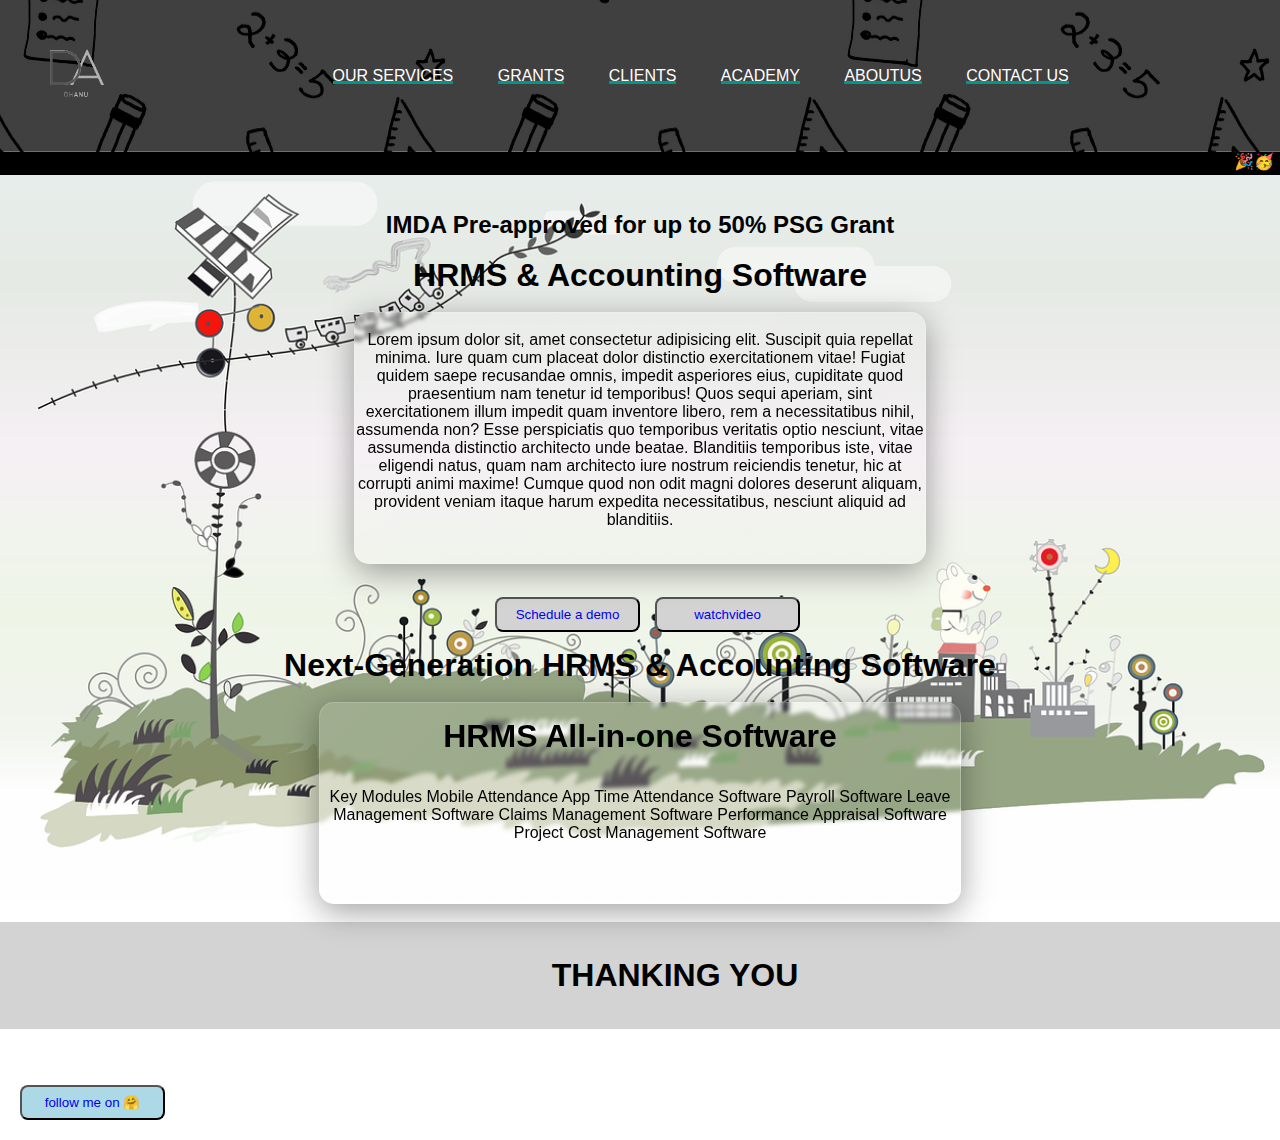
<file: index.html>
<!DOCTYPE html>
<html lang="en">
<head>
    <meta charset="UTF-8">
    <meta name="viewport" content="width=device-width, initial-scale=1.0">
    <title>Best hr and accounting software singapore 2024|Info-Tech</title>
    <link rel="icon" href="peakpx.jpg">
    <link rel="stylesheet" href="style2.css">
</head>
<body class="parallax">
    <div class="banner">
        <div class="navbar">
         <img src="download.png" class="logo" width=35px>
         <ul>
            <li><a href="#">Our services</a></li>
            <li><a href="#">grants</a></li>
            <li><a href="#">clients</a></li>
            <li><a href="#">academy</a></li>
            <li><a href="#">aboutus</a></li>
            <li><a href="#">contact us</a></li>
         </ul>
        </div>
    </div>
    <div style="background-color:black;color: white;"><marquee behavior="" direction="left">🎉🥳 Introducing Jobs Lah - our new AI-powered job portal. Learn more</marquee></div>
    <br><br>
    <center>
        <section>
        <h2 style="color: black;"><b>IMDA Pre-approved for up to 50% PSG Grant</b></h2><br>
        <div style="color: black;"><h1><b>HRMS & Accounting Software</b></h1></div><br>
        <div style="color: black;width: 570px;height: 250px;" class="glass"><p><br>Lorem ipsum dolor sit, amet consectetur adipisicing elit. Suscipit quia repellat minima. Iure quam cum placeat dolor distinctio exercitationem vitae! Fugiat quidem saepe recusandae omnis, impedit asperiores eius, cupiditate quod praesentium nam tenetur id temporibus! Quos sequi aperiam, sint exercitationem illum impedit quam inventore libero, rem a necessitatibus nihil, assumenda non? Esse perspiciatis quo temporibus veritatis optio nesciunt, vitae assumenda distinctio architecto unde beatae. Blanditiis temporibus iste, vitae eligendi natus, quam nam architecto iure nostrum reiciendis tenetur, hic at corrupti animi maxime! Cumque quod non odit magni dolores deserunt aliquam, provident veniam itaque harum expedita necessitatibus, nesciunt aliquid ad blanditiis.</p></div><br>
        <div><button style="background-color: lightgrey;border-radius: 8px;width: 145px;height: 35px;margin: 15px;"><a href="https://walkerdhanu495.wixsite.com/my-site-8" style="text-decoration: none;">Schedule a demo</a></button><button style="background-color: lightgrey;border-radius: 8px;width: 145px;height: 35px;"><a href="https://www.linkedin.com/in/dhanu-subramani-r-904109270/" style="text-decoration: none;">watchvideo</a></button></div>
        <div><h1><b>Next-Generation HRMS & Accounting Software</b></h1></div><br>
        <div style="width: 100%;">
        <div style="color: black;width: 50%;height: 200px;" class="glass" class="column1"><h1 style="margin: 15px;">HRMS All-in-one Software</h1><br><p>Key Modules
            Mobile Attendance App
            Time Attendance Software
            Payroll Software
            Leave Management Software
            Claims Management Software
            Performance Appraisal Software
            Project Cost Management Software</p></div>
        </div>
        </section><br>
        <h1 style="background-color: lightgrey;padding: 35px;width: 100%;"><b>THANKING YOU</b></h1>
    </center>
</body><br><br>
<footer><div><button style="background-color: lightblue;border-radius: 8px;width: 145px;height: 35px;margin: 20px;"><a href="https://www.linkedin.com/in/dhanu-subramani-r-904109270/" style="text-decoration: none;">follow me on 🤗</a></button></div></footer>
</html>
</file>
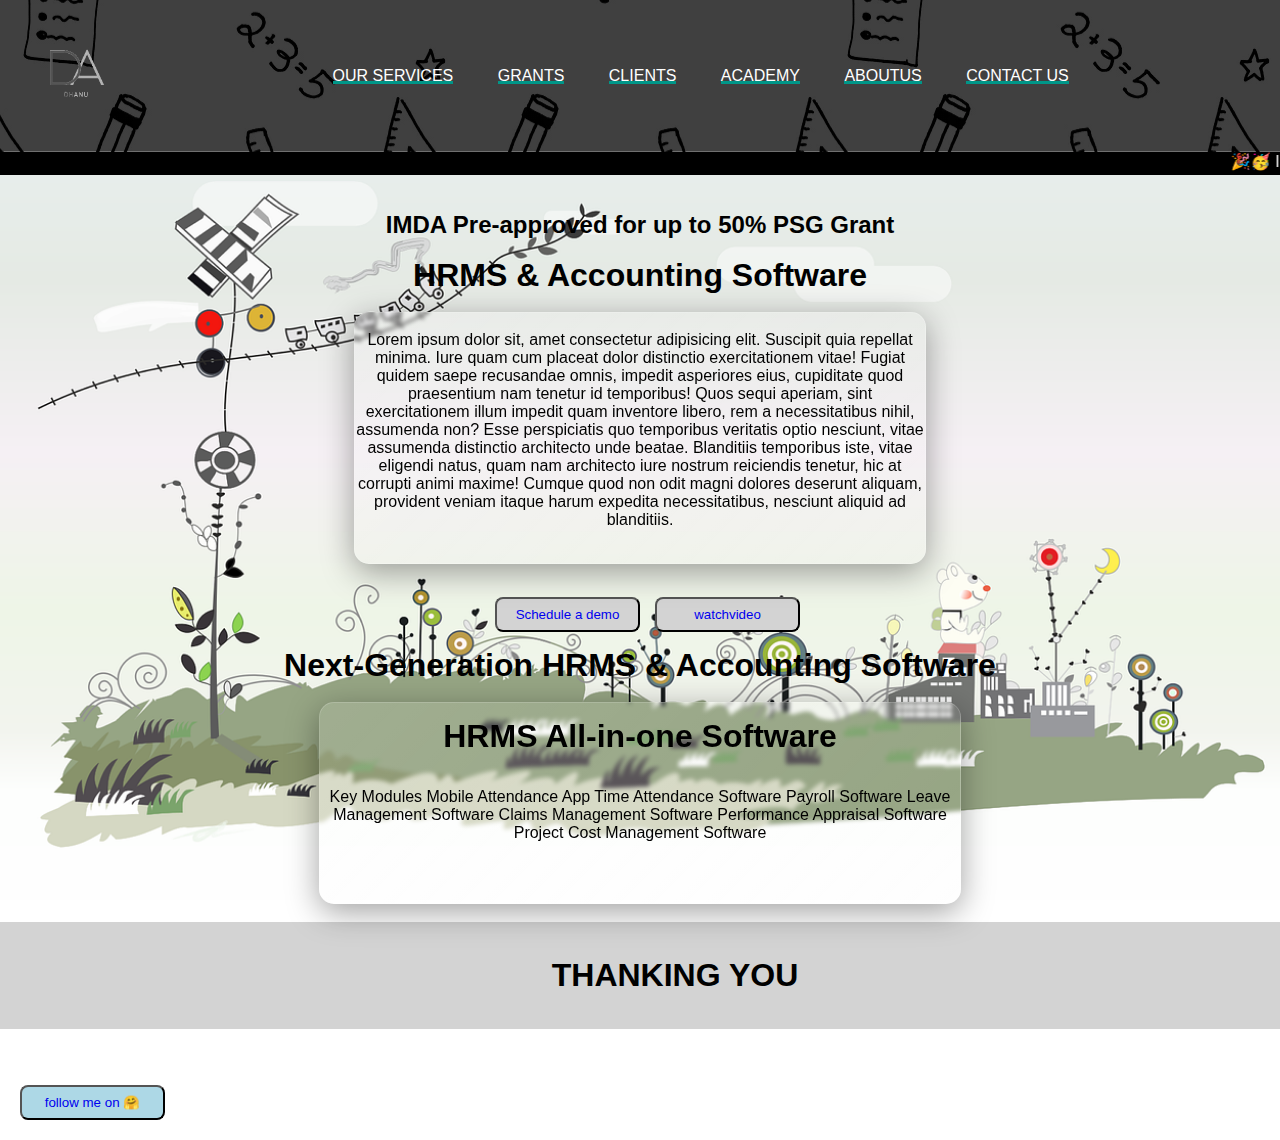
<file: index.html.html>
<!DOCTYPE html>
<html lang="en">
<head>
    <meta charset="UTF-8">
    <meta name="viewport" content="width=device-width, initial-scale=1.0">
    <title>Best hr and accounting software singapore 2024|Info-Tech</title>
    <link rel="icon" href="peakpx.jpg">
    <link rel="stylesheet" href="style2.css">
</head>
<body class="parallax">
    <div class="banner">
        <div class="navbar">
         <img src="download.png" class="logo" width=35px>
         <ul>
            <li><a href="#">Our services</a></li>
            <li><a href="#">grants</a></li>
            <li><a href="#">clients</a></li>
            <li><a href="#">academy</a></li>
            <li><a href="#">aboutus</a></li>
            <li><a href="#">contact us</a></li>
         </ul>
        </div>
    </div>
    <div style="background-color:black;color: white;"><marquee behavior="" direction="left">🎉🥳 Introducing Jobs Lah - our new AI-powered job portal. Learn more</marquee></div>
    <br><br>
    <center>
        <section>
        <h2 style="color: black;"><b>IMDA Pre-approved for up to 50% PSG Grant</b></h2><br>
        <div style="color: black;"><h1><b>HRMS & Accounting Software</b></h1></div><br>
        <div style="color: black;width: 570px;height: 250px;" class="glass"><p><br>Lorem ipsum dolor sit, amet consectetur adipisicing elit. Suscipit quia repellat minima. Iure quam cum placeat dolor distinctio exercitationem vitae! Fugiat quidem saepe recusandae omnis, impedit asperiores eius, cupiditate quod praesentium nam tenetur id temporibus! Quos sequi aperiam, sint exercitationem illum impedit quam inventore libero, rem a necessitatibus nihil, assumenda non? Esse perspiciatis quo temporibus veritatis optio nesciunt, vitae assumenda distinctio architecto unde beatae. Blanditiis temporibus iste, vitae eligendi natus, quam nam architecto iure nostrum reiciendis tenetur, hic at corrupti animi maxime! Cumque quod non odit magni dolores deserunt aliquam, provident veniam itaque harum expedita necessitatibus, nesciunt aliquid ad blanditiis.</p></div><br>
        <div><button style="background-color: lightgrey;border-radius: 8px;width: 145px;height: 35px;margin: 15px;"><a href="https://walkerdhanu495.wixsite.com/my-site-8" style="text-decoration: none;">Schedule a demo</a></button><button style="background-color: lightgrey;border-radius: 8px;width: 145px;height: 35px;"><a href="https://www.linkedin.com/in/dhanu-subramani-r-904109270/" style="text-decoration: none;">watchvideo</a></button></div>
        <div><h1><b>Next-Generation HRMS & Accounting Software</b></h1></div><br>
        <div style="width: 100%;">
        <div style="color: black;width: 50%;height: 200px;" class="glass" class="column1"><h1 style="margin: 15px;">HRMS All-in-one Software</h1><br><p>Key Modules
            Mobile Attendance App
            Time Attendance Software
            Payroll Software
            Leave Management Software
            Claims Management Software
            Performance Appraisal Software
            Project Cost Management Software</p></div>
        </div>
        </section><br>
        <h1 style="background-color: lightgrey;padding: 35px;width: 100%;"><b>THANKING YOU</b></h1>
    </center>
</body><br><br>
<footer><div><button style="background-color: lightblue;border-radius: 8px;width: 145px;height: 35px;margin: 20px;"><a href="https://www.linkedin.com/in/dhanu-subramani-r-904109270/" style="text-decoration: none;">follow me on 🤗</a></button></div></footer>
</html>
</file>
<file: style2.css>
*{
    margin: 0;
    padding: 0;
    font-family: sans-serif;
}
.banner{
    width: 100%;
    height: 75%;
    background-image:linear-gradient(rgba(0,0,0,0.75),rgba(0,0,0,0.75) ), url(background-6930141_1280.webp);
    background-size: cover;
    background-position: center;
}
.navbar{
    width: 85%;
    margin: 0px;
    padding: 0.75px;
    display: flex;
    align-items:center ;
    justify-content: space-between;
}
.logo{
    width: 150px;
    cursor: pointer;
}
.navbar ul li{
    list-style: none;
    display: inline;
    margin: 0 20px;
    position: relative;
}
.navbar ul li a{
    text-decoration: none;
    color: #fff;
    text-transform: uppercase;
}
.navbar ul li::after{
    content:'';
    height:3px;
    width: 100%;
    background: #009688;
    position: absolute;
    left: 0%;
    bottom: 0%;
}
.glass{
    background: linear-gradient(135deg, rgba(255, 255, 255, 0.1), rgba(255, 255, 255, 0));
    backdrop-filter: blur(2px);
    -webkit-backdrop-filter: blur(2px);
    border-radius: 15px;
    border:1px solid rgba(255, 255, 255, 0.18);
    box-shadow: 0 8px 32px 0 rgba(0, 0, 0, 0.37);
}
.parallax {
    background-image: url("abstract-1264071_1280.webp");
    background-attachment: fixed;
    background-repeat: no-repeat;
    background-size: cover;
}
</file>
